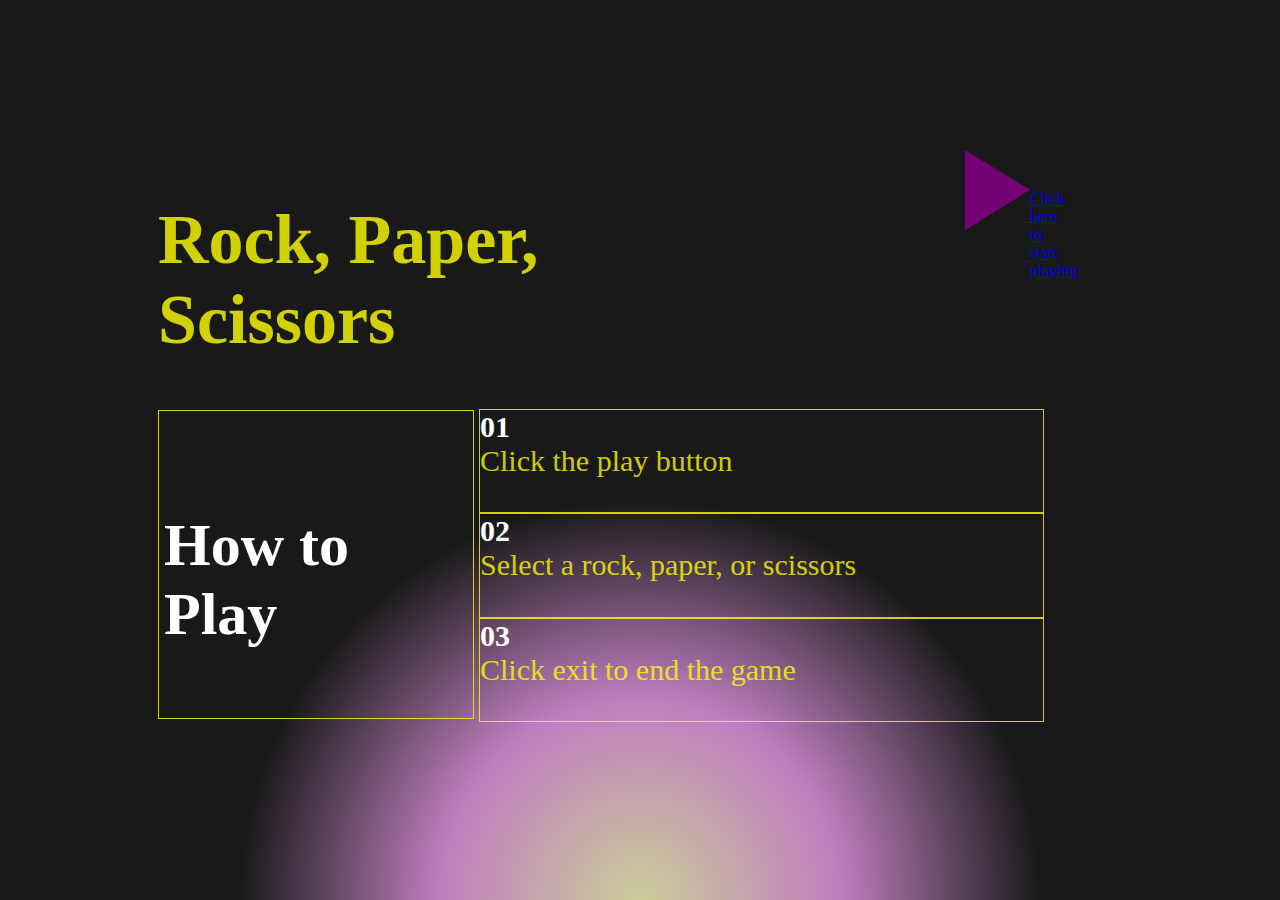
<file: index.html>
<html>
  <head>
    <title>
        ock, Paper, Scissors
    </title>
    <link rel="stylesheet" href="style.css">
  </head>
  <body class="home">
    <h1>Rock, Paper, 
      <br> Scissors
    </h1>

    <a href="/play.html" class="play-button">
      Click here to start playing
    </a>

    <div class="steps">
      <h2>How to Play</h2>

    <div class="instruction-step first">
      <h3>01</h3>
      <div>
        Click the play button
      </div>
    </div>

    <div class="instruction-step second">
      <h3>02</h3>
      <div>
        Select a rock, paper, or scissors
      </div>
    </div>

    <div class="instruction-step third">
      <h3>03</h3>
      <div>
        Click exit to end the game
      </div>
    </div>

  </body>
</html>
</file>
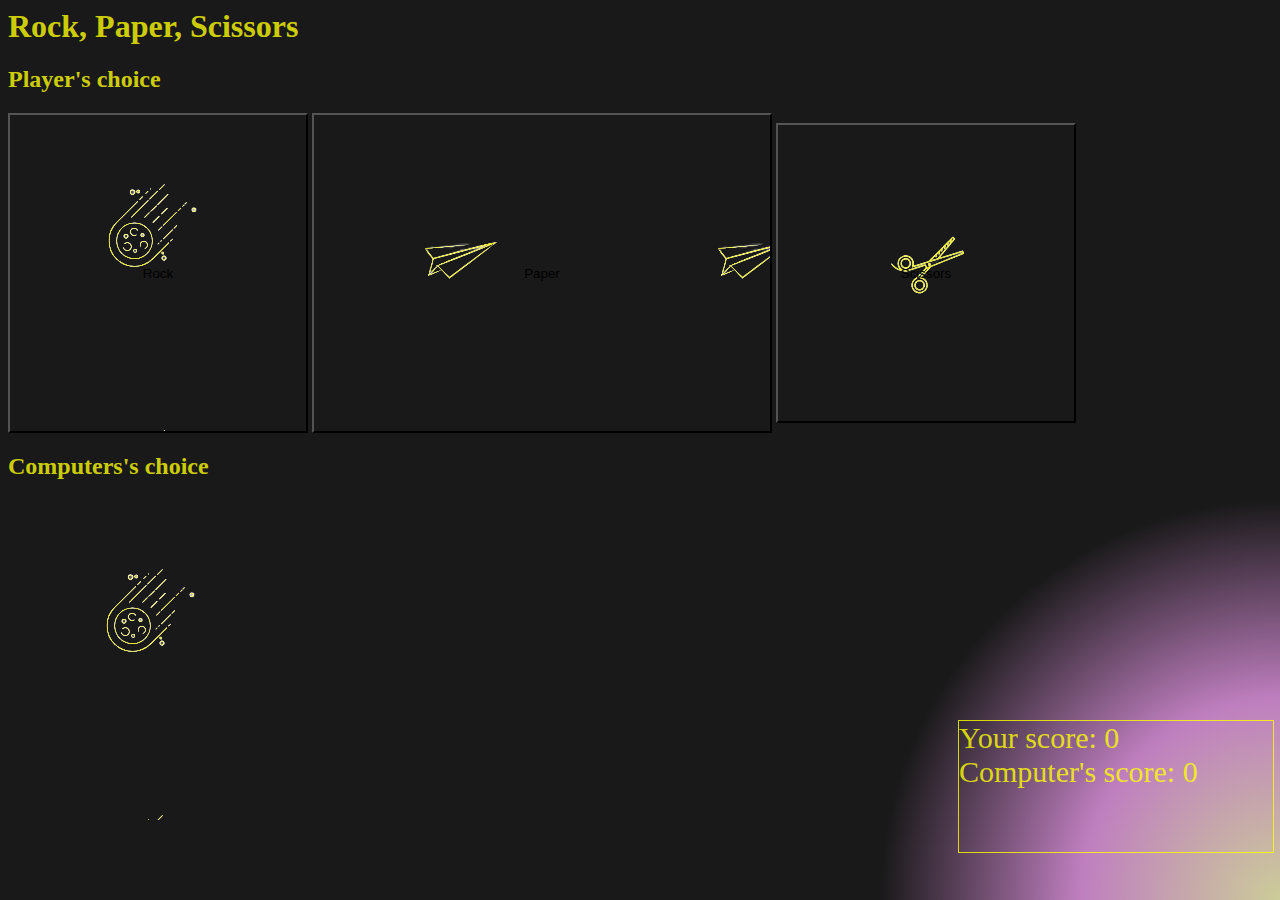
<file: play.html>
<html>
  <head>
    <title>
      Rock, Paper, Scissors
    </title>
    <link rel="stylesheet" href="style.css">
  </head>
  <body class="play">
    <h1>Rock, Paper, Scissors</h1>

    <h2 class="player">Player's choice</h2>
    <form class="user-choices">
      <input type="submit" class="rock" value="Rock" />
      <input type="submit" class="paper" value="Paper" />
      <input type="submit" class="scissors" value="Scissors" />
    </form>

    <h2 class="player">Computers's choice</h2>
    <div class="counter rock">
    </div>

    <div class="scoreboard">
      <div class="score">
        <span class="label">Your score:</span>
        <span class="value">0</span>
      </div>

      <div class="score">
        <span class="label">Computer's score:</span>
        <span class="value">0</span>
      </div>

    </div>
  </body>
</html>
</file>
<file: style.css>
body {
  /* Change the background color */
  background-image: radial-gradient(400px circle at bottom, rgb(128,128,0,0.4), rgb(128,0,128,0.5), rgb(0,0,0,0.9));
}

body.play {
  /* Change the background color of the play page only */
  background-image: radial-gradient(400px circle at bottom right, rgb(128,128,0,0.4), rgb(128,0,128,0.5), rgb(0,0,0,0.9));
}

.play-button {
  /* The play button */
  /* Your design might be hard but if you're up for a challenge go for it! */
  width: 0;
  height: 0;
  border-top: 40px solid transparent;
  border-left: 65px solid rgb(128,0,128,0.9);
  border-bottom: 40px solid transparent;
  position: absolute;
  top: 150;
  right: 250;
}

.instruction-step {
  /* This targets ALL the instruction steps */
  /* For your design you will have to learn the difference between margin and padding. */
  box-sizing: border-box;
  height: 34%;
  width: 180%;
  border: 1px solid rgb(255,255,0,0.8);
  margin-left: 320;
  color: rgb(255,255,0,0.8);
  font-size: 30px;
}

.instruction-step.first {
  margin-top: -290;
}

.instruction-step h3 {
  /* This is the number of each instruction step but won't change other h3's */
  margin: 0;
  color: white;
  font-size: 30px;
}

.steps {
  box-sizing: border-box;
  height: 35%;
  width: 25%;
  border: 1px solid rgb(255,255,0,0.8);
  margin-top: 50;
  margin-left: 150;
}

.steps h2 {
  color: white;
  font-size: 60px;
  margin-left: 5;
  margin-top: 100;
}

.home h1 {
  color: rgb(255,255,0,0.8);
  font-size: 70px;
  margin-left: 150;
  margin-top: 200;
}

.counter {
  /* General styles for the compuer's choice. Size, background color etc. Applies to any of the choices */

}

.rock {
  /* If your image for the user and computer choice is the same rock then you can just use .rock and the image will show up both places */
  /* Use background-image */
  background-image: url(pics/rock.png);
  height: 320;
  width: 300;
  background-color: transparent;
}

/* If you have a different image for the computer then use these  */
.paper {
  /* When the computer chooses rock add the image */
  background-image: url(pics/paper.png);
  height: 320;
  width: 460;
  background-color: transparent;
}

.scissors {
  /* When the computer chooses paper add the image */
  background-image: url(pics/scissors.png);
  height: 300;
  width: 300;
  background-color: transparent;
}

.play {
  color: rgb(255,255,0,0.8);
}

.player {
  color: rgb(255,255,0,0.8);
}

.scoreboard {
  /* The overall scoreboard */
  box-sizing: border-box;
  height: 15%;
  width: 25%;
  border: 1px solid rgb(255,255,0,0.8);
  margin-left: 950;
  margin-top: -100;
  color: rgb(255,255,0,0.8);
  font-size: 30px;
}

.score {
  /* Applies to both the user and computer score */
  /* This is where you will add a yellow border for example */
}
</file>
